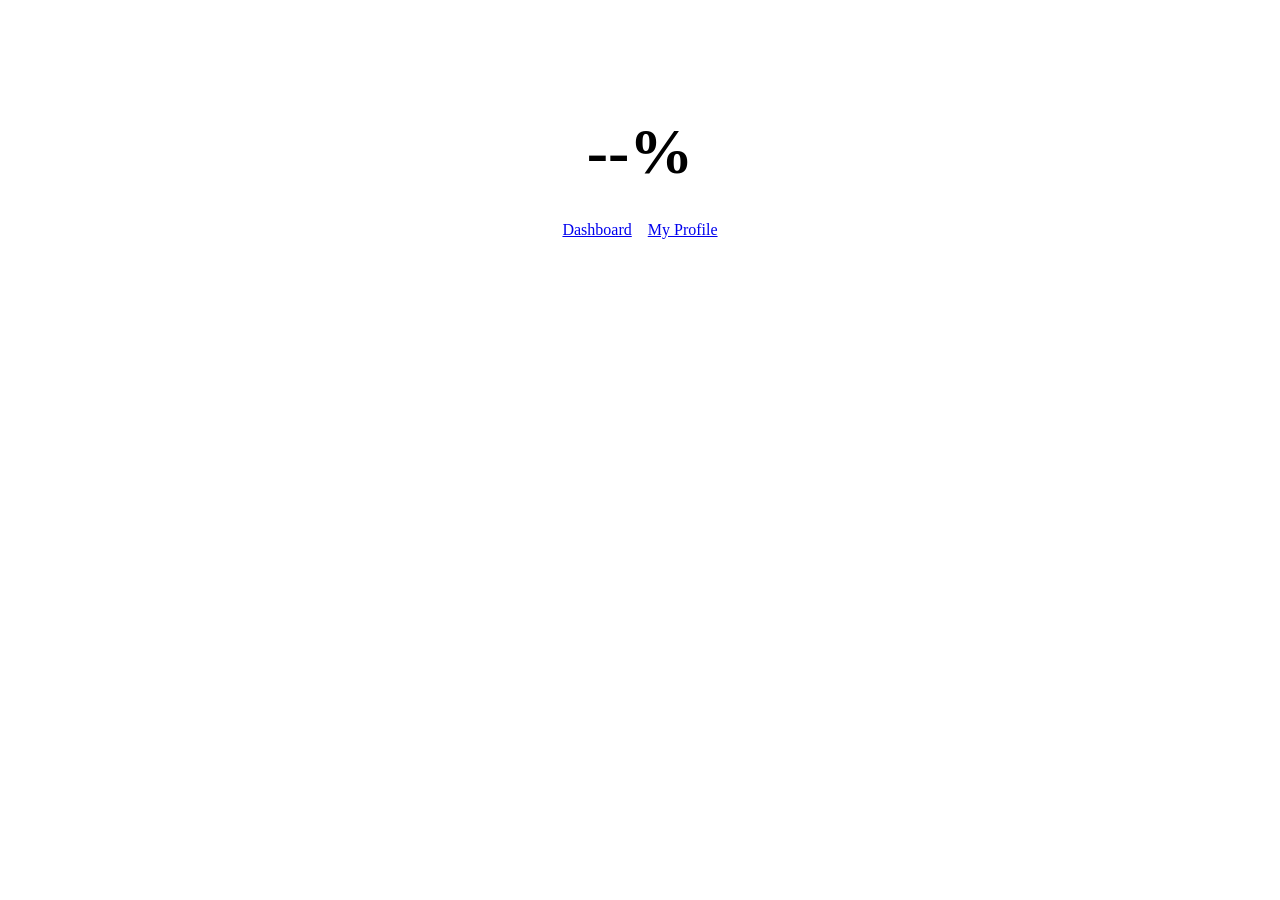
<file: result.html>
<!DOCTYPE html>
<html lang="en">
<head>
    <meta charset="UTF-8">
    <title>Results</title>
    <link rel="stylesheet" href="css/style.css">
</head>
<body>
    <div class="container" style="text-align: center; padding-top: 4rem;">
        <div class="card" style="max-width: 500px; margin: 0 auto;">
            <h1 style="font-size: 4rem; color: var(--primary); margin-bottom: 0.5rem;" id="score-display">--%</h1>
            <h2 id="result-msg" style="margin-bottom: 2rem; color: var(--text-muted);"></h2>
            
            <div style="display: flex; gap: 1rem; justify-content: center;">
                <a href="dashboard.html" class="btn btn-outline">Dashboard</a>
                <a href="profile.html" class="btn btn-primary">My Profile</a>
            </div>
        </div>
    </div>
    <script>
        const params = new URLSearchParams(window.location.search);
        const score = params.get('score');
        
        if(score) {
            document.getElementById('score-display').innerText = score + '%';
            const s = parseInt(score);
            let msg = 'Keep Practicing!';
            if(s >= 80) msg = 'Excellent Work!';
            else if(s >= 50) msg = 'Good Job!';
            document.getElementById('result-msg').innerText = msg;
        }
    </script>
</body>
</html>
</file>
<file: css/style.css>
/* --- Admin Panel Styles --- */
.admin-create-form {
    background: #f8fafc; padding: 1.5rem; border-radius: 8px; margin-bottom: 2rem; border: 1px solid var(--border);
}
.form-row { display: grid; grid-template-columns: 1fr 1fr 1fr; gap: 1rem; margin-bottom: 1rem; }

/* --- Profile Page Styles --- */
.profile-header {
    display: flex; align-items: center; gap: 2rem; margin-bottom: 2rem; background: white; padding: 2rem; border-radius: var(--radius); box-shadow: var(--shadow);
}
.profile-avatar { width: 100px; height: 100px; border-radius: 50%; object-fit: cover; border: 4px solid var(--primary); }
.profile-info h1 { margin-bottom: 0.5rem; }
.stats-grid { display: grid; grid-template-columns: repeat(3, 1fr); gap: 1rem; }
.stat-box { background: #f3f4f6; padding: 1rem; border-radius: 8px; text-align: center; }
.stat-number { font-size: 1.5rem; font-weight: 700; color: var(--primary); display: block; }
.stat-label { font-size: 0.85rem; color: var(--text-muted); text-transform: uppercase; }

.history-table { width: 100%; border-collapse: collapse; margin-top: 1rem; }
.history-table th, .history-table td { text-align: left; padding: 1rem; border-bottom: 1px solid var(--border); }
.history-table th { background: #f9fafb; font-size: 0.85rem; text-transform: uppercase; color: var(--text-muted); }
</file>
